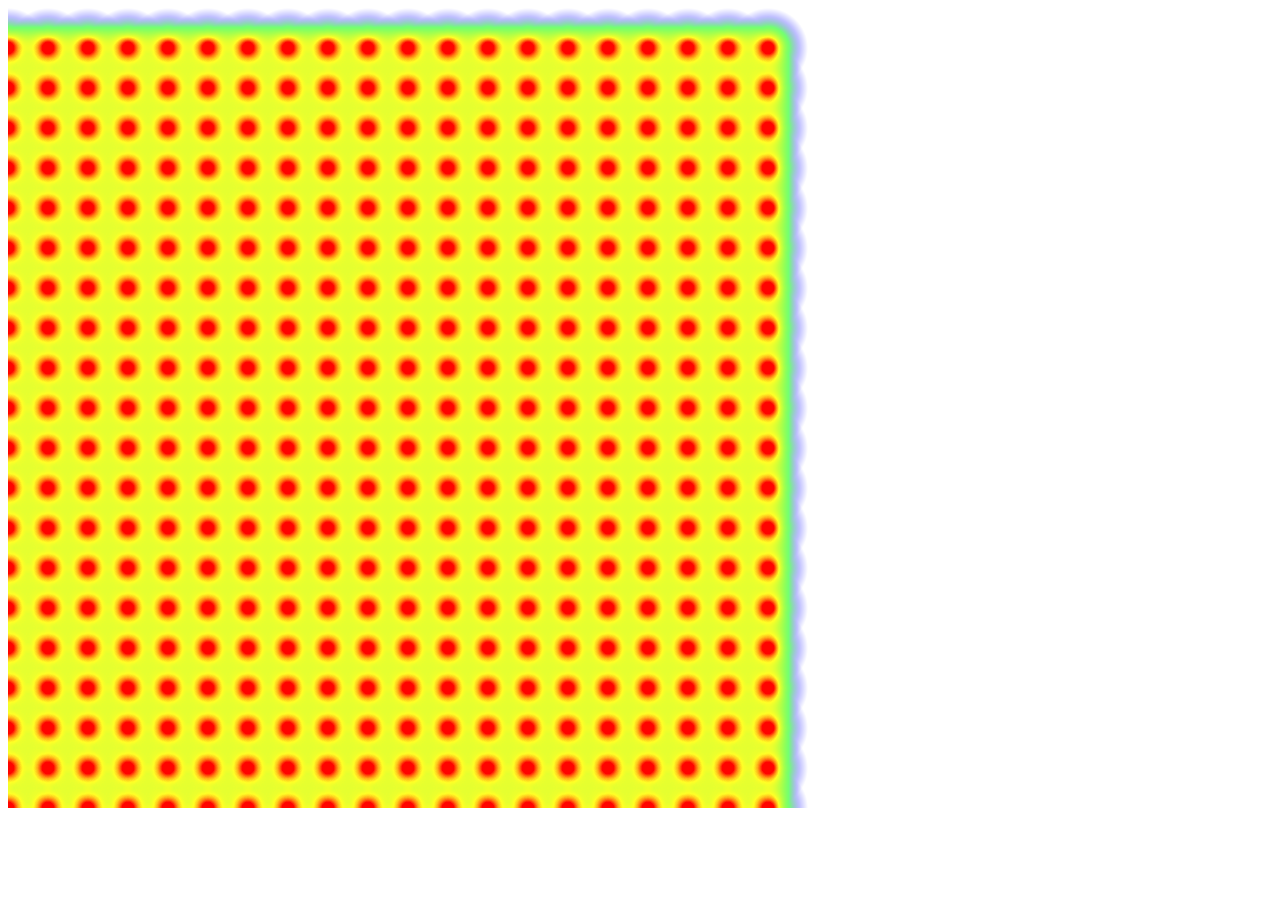
<file: index_heatmap.html>
<!doctype html>

<html lang="en">
<head>
  <meta charset="utf-8">
  <title>The Vortex</title>
  <meta name="description" content="Data Visualization Vault">
  <script type="text/javascript" src="js/heatmap.min.js"></script>
</head>

<body>

      <div style="position: relative; height: 800px; width: 800px;" class="heatmap">
      </div>
<script type="text/javascript">
var heatmapInstance = h337.create({
  container: document.querySelector('.heatmap')
});

var points = [];
var max = 0;
var width = 800;
var height = 800;
var len = 20 * 20;

var idx = 0;

while (len--) {

  idx = idx + 40;

  //var val = idx + 100;
  //max = Math.max(max, val);

  var point = {
    x: idx % 800,
    y: Math.ceil(idx / 800) * 40,
    value: 50
  };

  // get the average

  var totalx = 0;
  var totaly = 0;
  
  for(var i = 0; i < points.length; i++) {
     totalx += points[i].x;
     totaly += points[i].y;
  }
  var avgx = totalx / points.length;
  var avgy = totaly / points.length;

  // burn the center
  

  // add to the points
  points.push(point);
}

var data = { 
  max: 50, 
  data: points 
};
// if you have a set of datapoints always use setData instead of addData
// for data initialization
heatmapInstance.setData(data);
</script>
</body>
</html>
</file>
